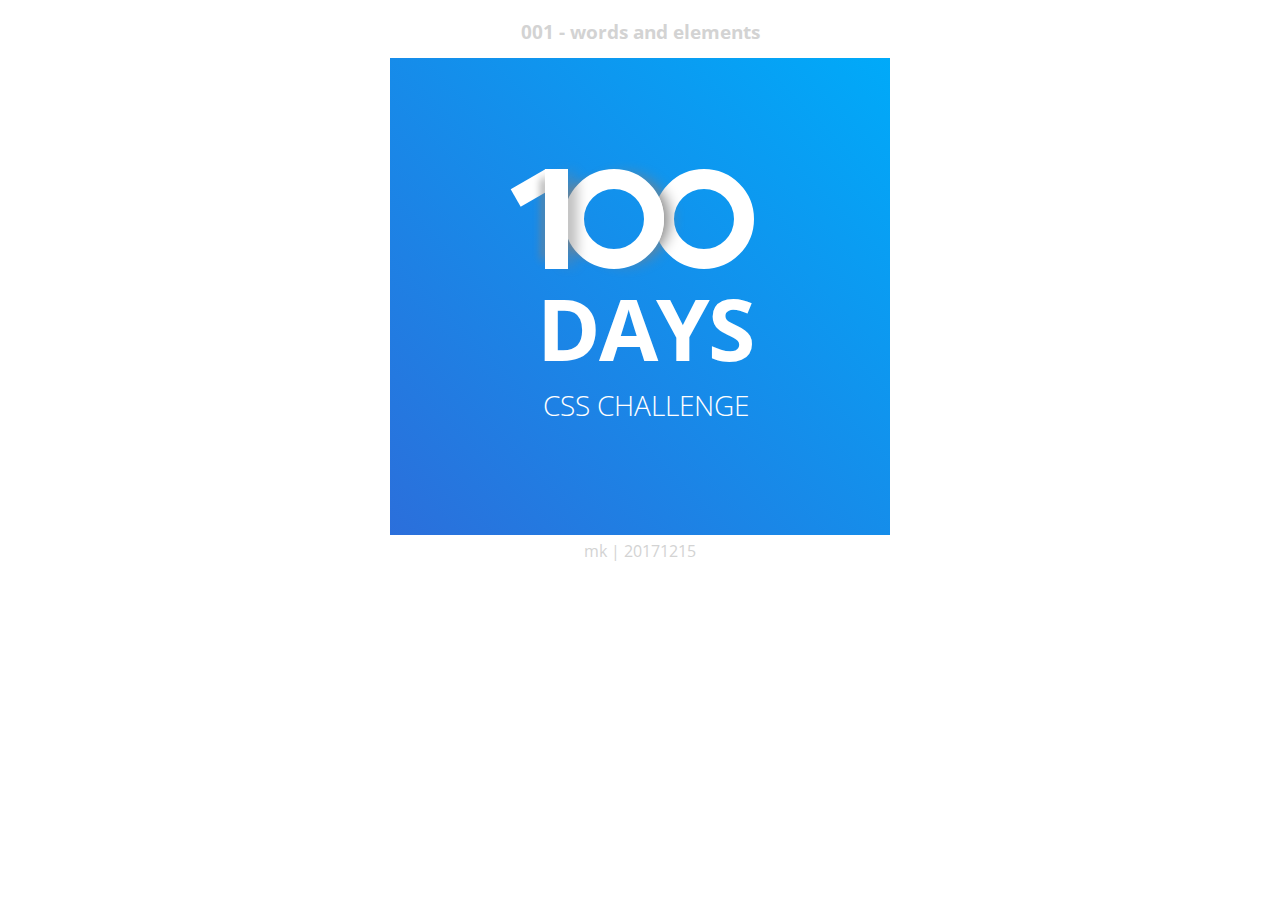
<file: 001/index.html>
<!DOCTYPE html>
<html lang="en">
<head>
    <meta charset="UTF-8">
    <title>001</title>
    <link rel="stylesheet" href="styles/001.css">
</head>
<body>

<div class="challenge">
    <header class="head">
        <h3 class="head__title">001 - words and elements </h3>
    </header>
    <main class="main">
        <div class="main__number number">
            <div class="number__one one">
                <div class="one__vertical"></div>
                <div class="one__aslant"></div>
                <div class="two__circle"></div>
                <div class="three__circle"></div>
            </div>
            <!--
            <div class="number__two two">
                <div class="two__circle">

                </div>
            </div>
            <div class="number__three three">
                <div class="three__circle">

                </div>
            </div>
            -->
        </div>
        <div class="main__bigword">
            <span class="main__txtbig">
                DAYS
            </span>
        </div>
        <div class="main__smallword">
            <span class="main__txtsmall">
                CSS CHALLENGE
            </span>
        </div>
    </main>
    <footer class="footer">
        <article class="footer__author">
            <span class="footer__name">
                mk | 20171215
            </span>
        </article>
    </footer>
</div>

</body>
</html>
</file>
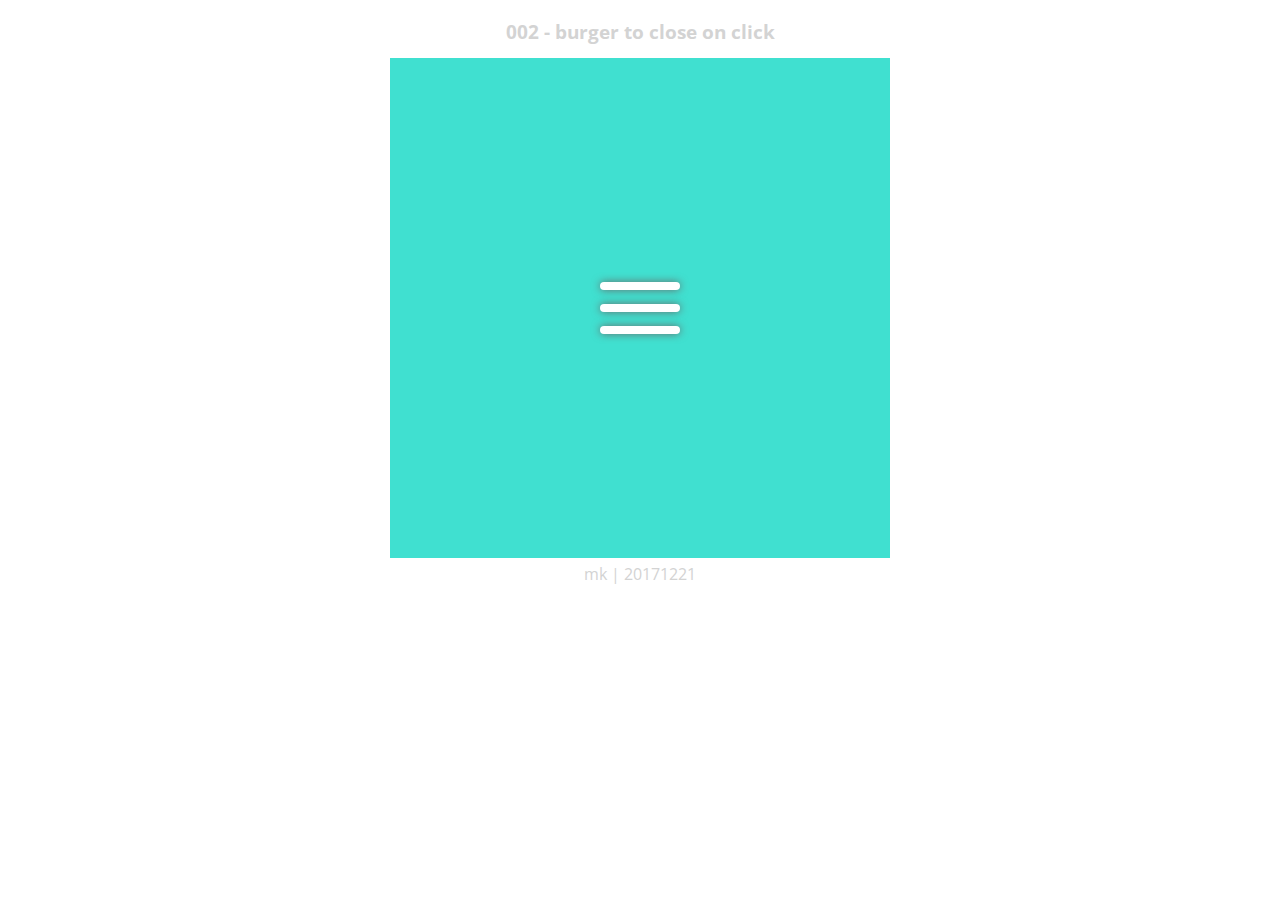
<file: 002/index.html>
<!DOCTYPE html>
<html lang="en">
<head>
    <meta charset="UTF-8">
    <title>002</title>
    <link rel="stylesheet" href="styles/002.css">
</head>
<body>

<div class="challenge">
    <header class="head">
        <h3 class="head__title">002 - burger to close on click </h3>
    </header>
    <main class="main">
        <div class="nav-btn">
            <div class="nav-btn__linetop"></div>
            <div class="nav-btn__linecenter"></div>
            <div class="nav-btn__linebottom"></div>
        </div>
    </main>
    <footer class="footer">
        <article class="footer__author">
            <span class="footer__name">
                mk | 20171221
            </span>
        </article>
    </footer>
</div>
<script src="js/002.js"></script>
</body>
</html>
</file>
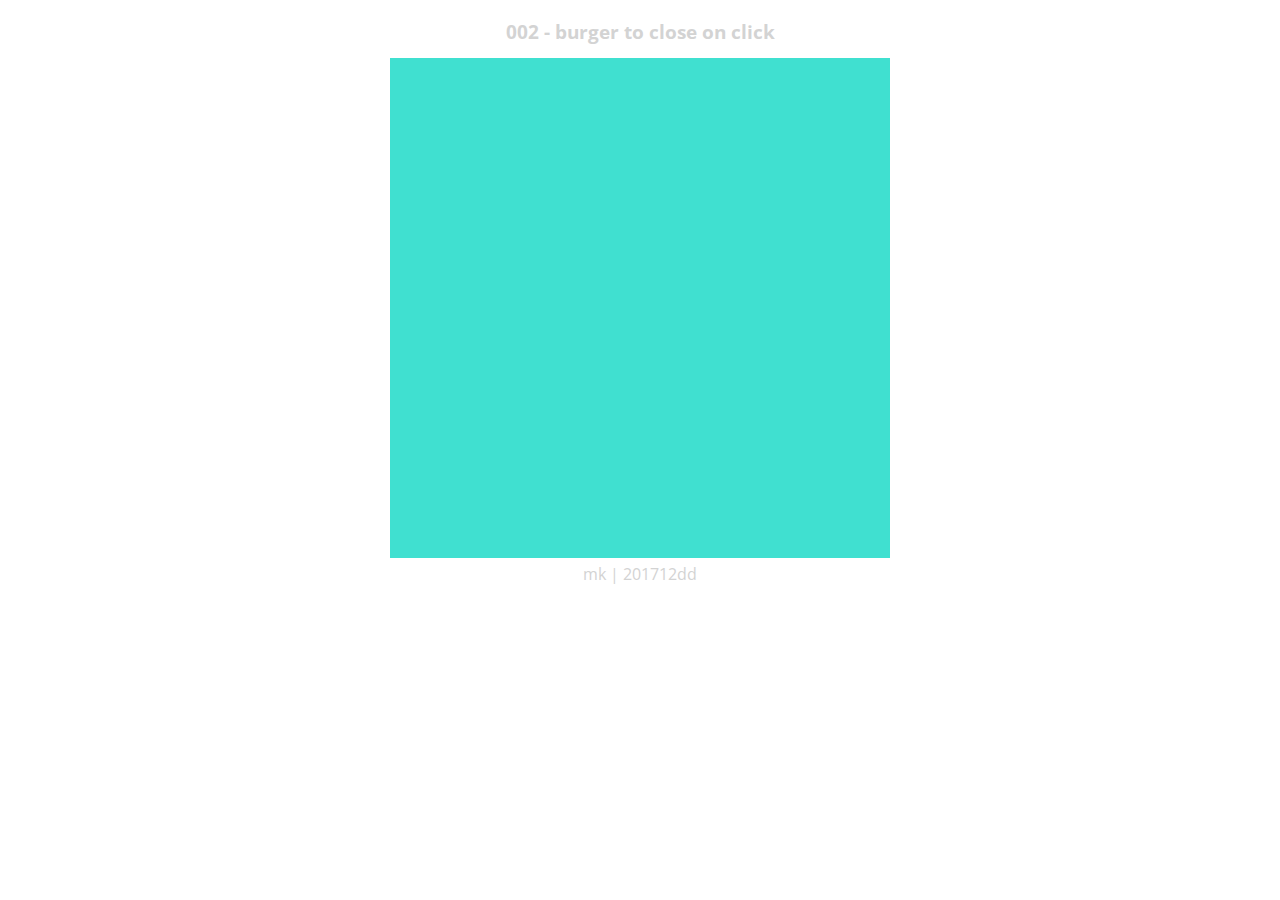
<file: 002_template/index.html>
<!DOCTYPE html>
<html lang="en">
<head>
    <meta charset="UTF-8">
    <title>002</title>
    <link rel="stylesheet" href="styles/002.css">
</head>
<body>

<div class="challenge">
    <header class="head">
        <h3 class="head__title">002 - burger to close on click </h3>
    </header>
    <main class="main">

    </main>
    <footer class="footer">
        <article class="footer__author">
            <span class="footer__name">
                mk | 201712dd
            </span>
        </article>
    </footer>
</div>

</body>
</html>
</file>
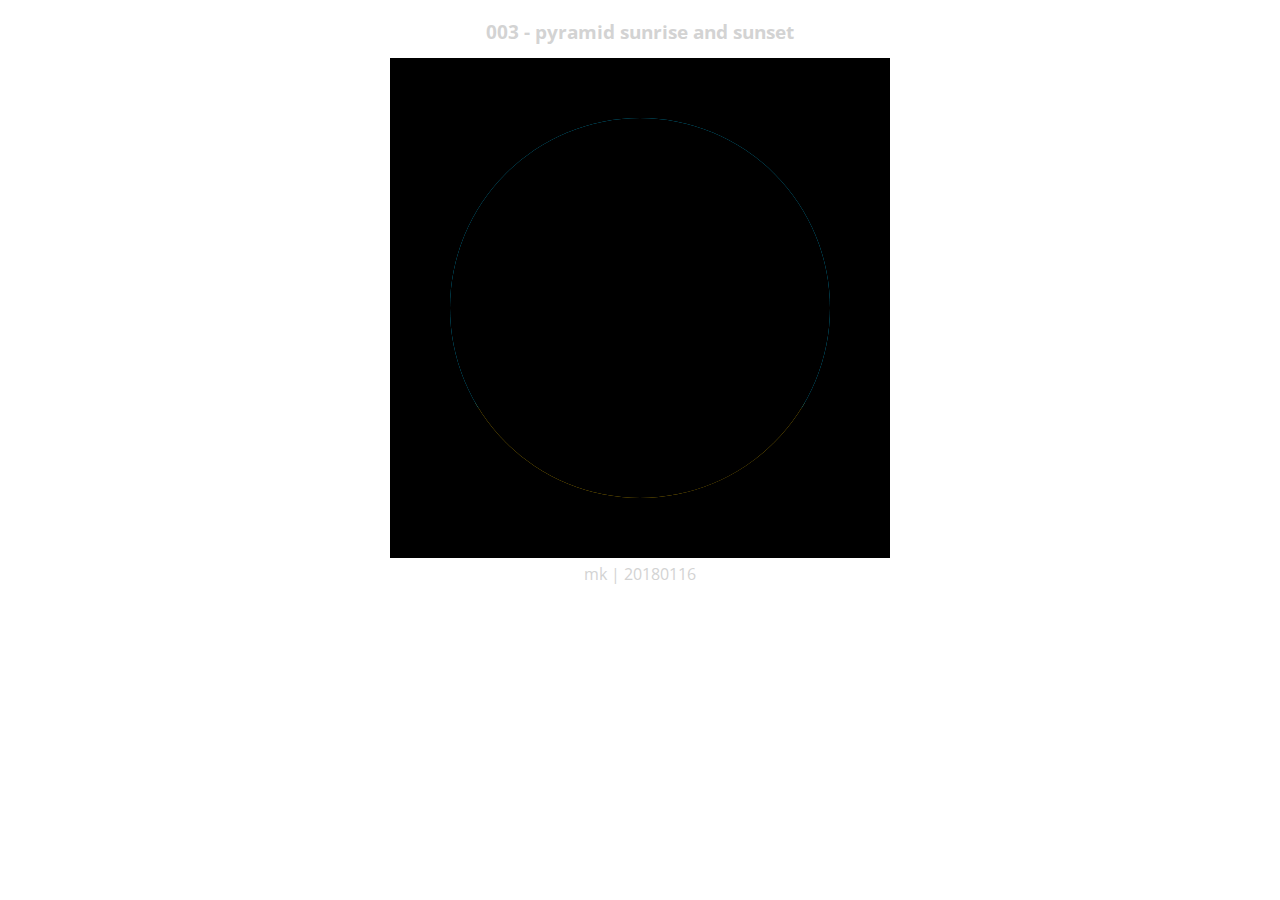
<file: 003/index.html>
<!DOCTYPE html>
<html lang="en">
<head>
    <meta charset="UTF-8">
    <title>003</title>
    <link rel="stylesheet" href="styles/003.css">
</head>
<body>

<div class="challenge">
    <header class="head">
        <h3 class="head__title">003 - pyramid sunrise and sunset </h3>
    </header>
    <main class="main">
        <div class="pyramid">
            <div class="pyramid__night">

            </div>
            <div class="pyramid__east">

            </div>
            <div class="pyramid__west">

            </div>
            <div class="pyramid__shadow">

            </div>
            <div class="pyramid__sun">

            </div>
            <div class="pyramid__sky">

            </div>
            <div class="pyramid__desert">

            </div>
        </div>
    </main>
    <footer class="footer">
        <article class="footer__author">
            <span class="footer__name">
                mk | 20180116
            </span>
        </article>
    </footer>
</div>

</body>
</html>
</file>
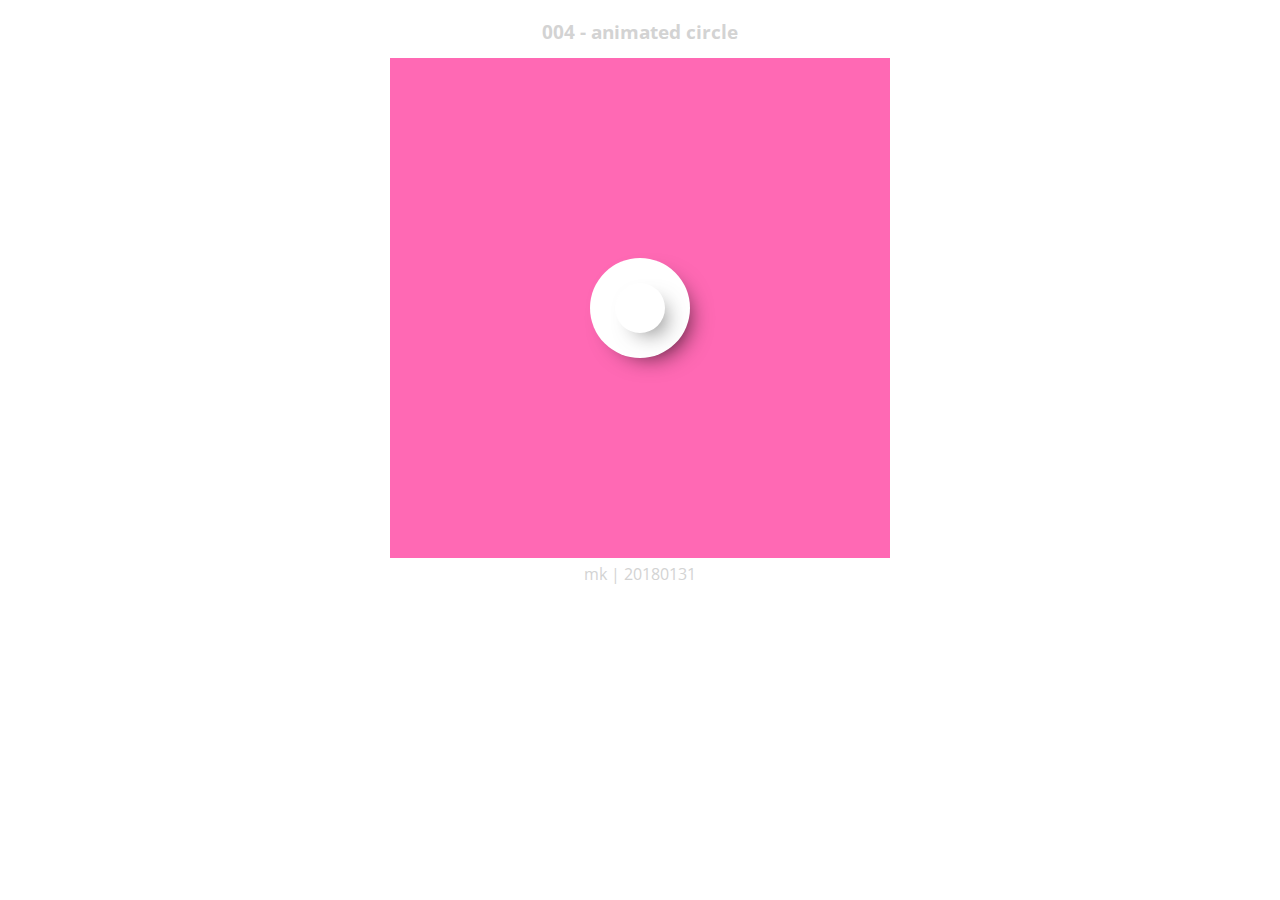
<file: 004/index.html>
<!DOCTYPE html>
<html lang="en">
<head>
    <meta charset="UTF-8">
    <title>004</title>
    <link rel="stylesheet" href="styles/004.css">
</head>
<body>

<div class="challenge">
    <header class="head">
        <h3 class="head__title">004 - animated circle</h3>
    </header>
    <main class="circle">
        <div class="circle__large">

        </div>

        <div class="circle__medium">

        </div>

        <div class="circle__small">

        </div>
    </main>
    <footer class="footer">
        <article class="footer__author">
            <span class="footer__name">
                mk | 20180131
            </span>
        </article>
    </footer>
</div>

</body>
</html>
</file>
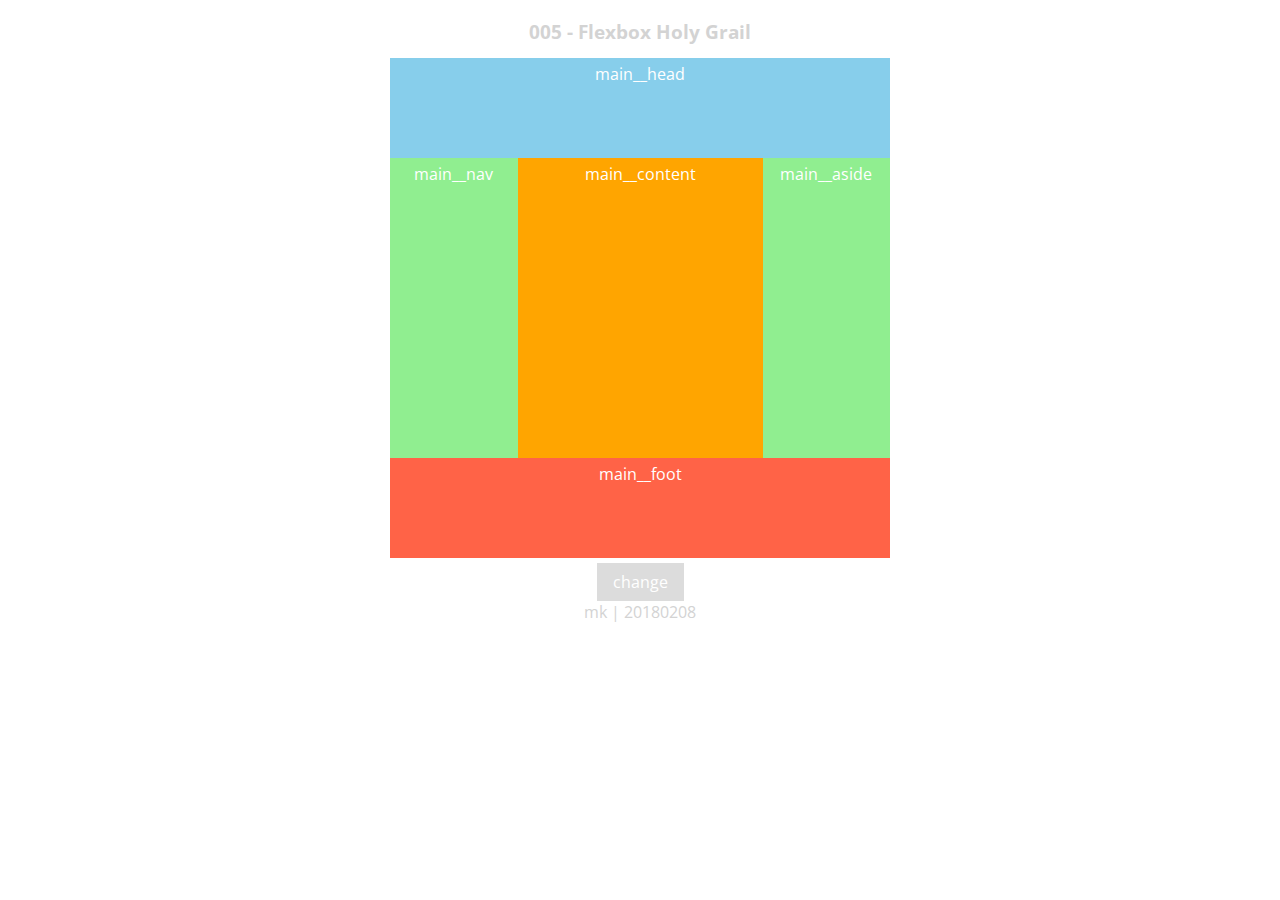
<file: 005/index.html>
<!DOCTYPE html>
<html lang="en">
<head>
    <meta charset="UTF-8">
    <title>005</title>
    <link rel="stylesheet" href="styles/005.css">
</head>
<body>

<div class="layout challenge">
    <header class="head">
        <h3 class="head__title">005 - Flexbox Holy Grail</h3>
    </header>
    <main class="main">
        <div class="main__head">main__head</div>
        <div class="main__nav">main__nav</div>
        <div class="main__content">
            main__content
            <span class="main__fill">
                Lorem ipsum dolor sit amet, consetetur sadipscing elitr, sed diam nonumy eirmod tempor invidunt ut labore et dolore magna aliquyam erat, sed diam voluptua. At vero eos et accusam et justo duo dolores et ea rebum. Stet clita kasd gubergren, no sea takimata sanctus est Lorem ipsum dolor sit amet. Lorem ipsum dolor sit amet, consetetur sadipscing elitr, sed diam nonumy eirmod tempor invidunt ut labore et dolore magna aliquyam erat, sed diam voluptua. At vero eos et accusam et justo duo dolores et ea rebum. Stet clita kasd gubergren, no sea takimata sanctus est Lorem ipsum dolor sit amet.
                Lorem ipsum dolor sit amet, consetetur sadipscing elitr, sed diam nonumy eirmod tempor invidunt ut labore et dolore magna aliquyam erat, sed diam voluptua. At vero eos et accusam et justo duo dolores et ea rebum. Stet clita kasd gubergren, no sea takimata sanctus est Lorem ipsum dolor sit amet. Lorem ipsum dolor sit amet, consetetur sadipscing elitr, sed diam nonumy eirmod tempor invidunt ut labore et dolore magna aliquyam erat, sed diam voluptua. At vero eos et accusam et justo duo dolores et ea rebum. Stet clita kasd gubergren, no sea takimata sanctus est Lorem ipsum dolor sit amet.
            </span>

        </div>
        <div class="main__aside">main__aside</div>
        <div class="main__foot">main__foot</div>
    </main>
    <footer class="footer">
        <article class="footer__author">
            <button class="footer__btn">change</button>
            <span class="footer__name">
                mk | 20180208
            </span>

        </article>
    </footer>
</div>
<script src="js/layout.js"></script>
</body>
</html>
</file>
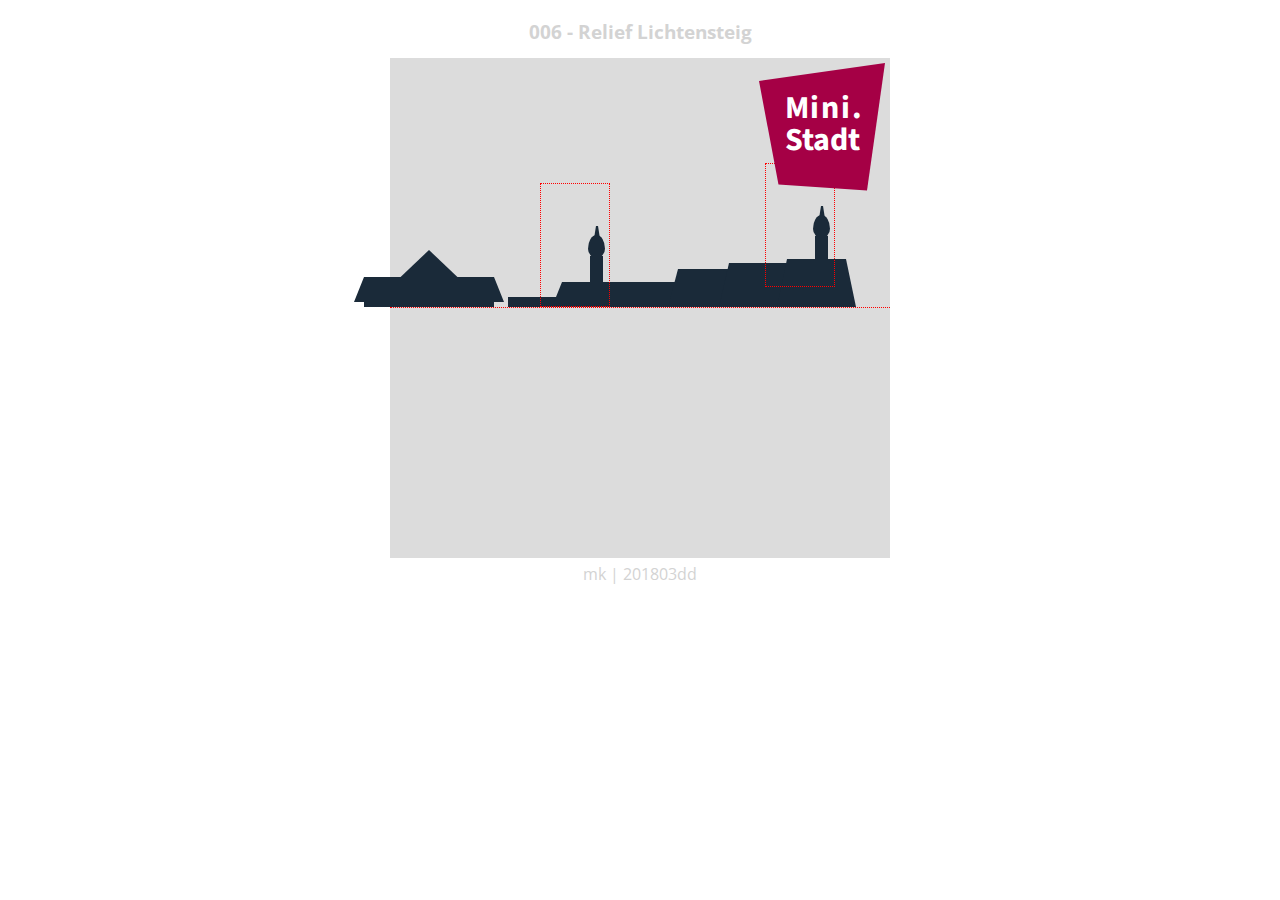
<file: 006/index.html>
<!DOCTYPE html>
<html lang="en">
<head>
    <meta charset="UTF-8">
    <title>006</title>
    <link rel="stylesheet" href="styles/006.css">
</head>
<body>

<div class="challenge">
    <header class="head">
        <h3 class="head__title">006 - Relief Lichtensteig </h3>
    </header>
    <main class="main">
        <div class="main_relief">
            <div class="main__first first">
                <div class="first__house">
                    <div class="first__top"></div>
                    <div class="first__center"></div>
                    <div class="first__bottom"></div>
                </div>
            </div>
            <div class="main__second"></div>
            <div class="main__third"></div>
            <div class="main__towerleft towerleft">
                <div class="towerleft__container">
                    <div class="towerleft__trapezoidsmall"></div>
                    <div class="towerleft__circlebig"></div>
                    <div class="towerleft__tower"></div>
                </div>
            </div>
            <div class="main__fifth"></div>
            <div class="main__sixth"></div>
            <div class="main__seventh"></div>
            <div class="main__towerright towerright">
                <div class="towerright__container">
                    <div class="towerright__trapezoidsmall"></div>
                    <div class="towerright__circlebig"></div>
                    <div class="towerright__tower"></div>
                </div>
            </div>
            <!--LOGO-->
            <div class="main__logo logo">
                <div class="logo__ploygon">
                    <div class="logo__txt">
                        <span class="logo__mini">Mini.</span><br>
                        <span class="logo__stadt">Stadt</span>
                    </div>
                </div>

            </div>
        </div>




    </main>
    <footer class="footer">
        <article class="footer__author">
            <span class="footer__name">
                mk | 201803dd
            </span>
        </article>
    </footer>
</div>

</body>
</html>
</file>
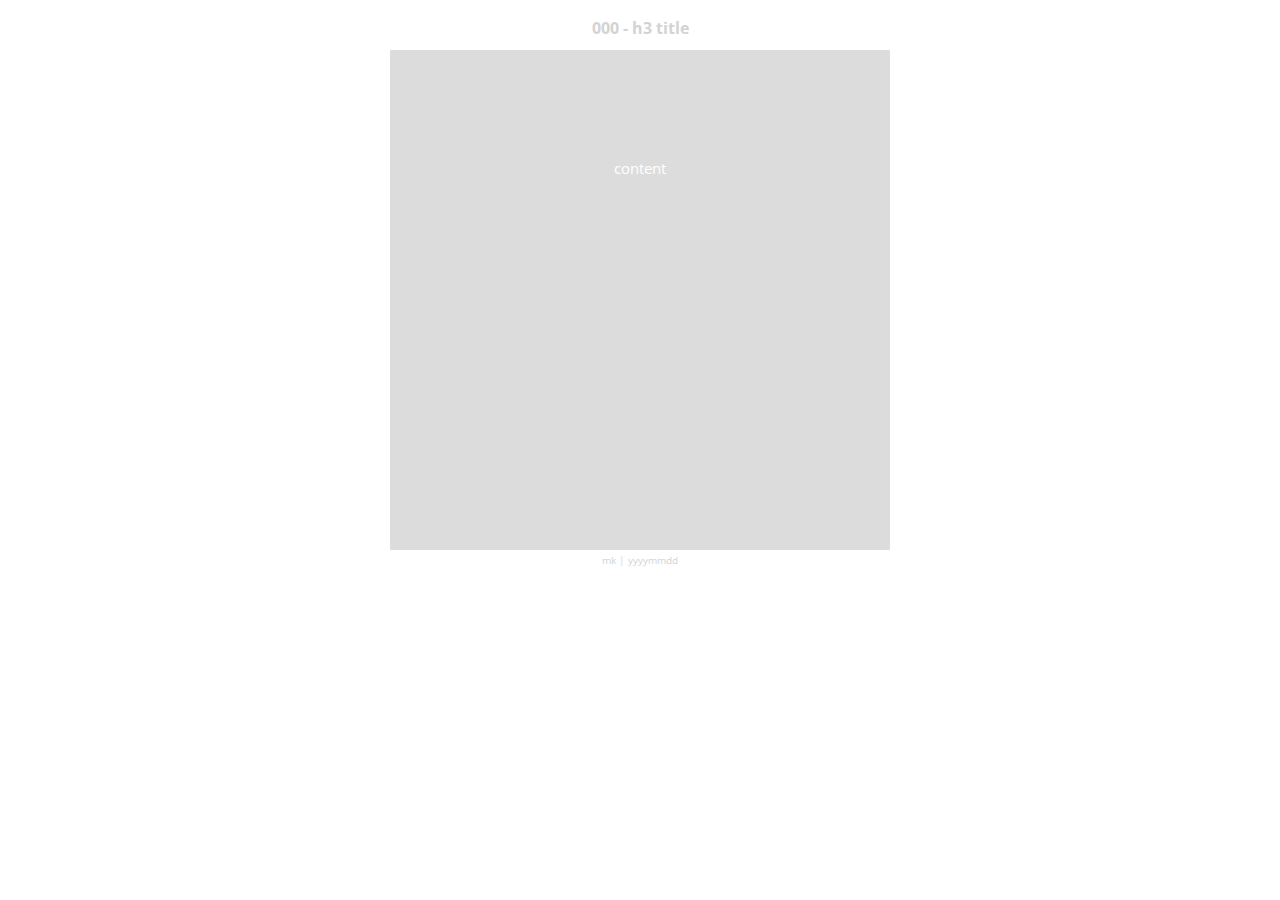
<file: 000_template/app/index.html>
<!DOCTYPE html>
<html lang="en">
<head>
    <meta charset="UTF-8">
    <title>000</title>
    <!-- build:css css/styles.min.css -->
    <link rel="stylesheet" href="css/reset.css">
    <link rel="stylesheet" href="css/000.css">
    <!-- endbuild -->
</head>
<body>

<div class="challenge">
    <header class="head">
        <h3 class="head__title">000 - h3 title </h3>
    </header>
    <main class="main">
        content
    </main>
    <footer class="footer">
        <article class="footer__author">
            <span class="footer__name">
                mk | yyyymmdd
            </span>
        </article>
    </footer>
</div>
<!-- build:js js/main.min.js -->
<script src="js/tools.js"></script>
<script src="js/app.js"></script>
<!-- endbuild -->
</body>
</html>
</file>
<file: 001/styles/001.css>
/*
           name: project 001
    description: words where the number is made by elements
         author: mario knecht
           date: 20171214
*/

@import url(https://fonts.googleapis.com/css?family=Open+Sans:700,300);

*{
    box-sizing:border-box;
    font-family: 'Open Sans', sans-serif;
}

.challenge{
    /*width:600px;*/
    display:grid;
    /*justify-content:center;*/
    grid-template-columns:auto 500px auto;
    grid-template-rows: 50px auto 50px;
    grid-template-areas:
    "... header ..."
    "... main ..."
    "... footer ...";
}

.head{
    grid-area:header;
    text-align:center;
    color:lightgrey;
}

.head__title {
    padding-top: 11px;
    margin: 0;
}

.main{
  grid-area:main;
  display:flex;
  flex-wrap:wrap;
  align-item:center;
  color:#ffffff;
  padding: 111px 0;
  justify-content:center;
  /*gradient*/
  background: #2b6fdb; /* Old browsers */
  background: -moz-linear-gradient(45deg, #2b6fdb 0%, #00aaf9 100%); /* FF3.6-15 */
  background: -webkit-linear-gradient(45deg, #2b6fdb 0%,#00aaf9 100%); /* Chrome10-25,Safari5.1-6 */
  background: linear-gradient(45deg, #2b6fdb 0%,#00aaf9 100%); /* W3C, IE10+, FF16+, Chrome26+, Opera12+, Safari7+ */
  filter: progid:DXImageTransform.Microsoft.gradient( startColorstr='#2b6fdb', endColorstr='#00aaf9',GradientType=1 ); /* IE6-9 fallback on horizontal gradient */
}

.number{
    flex-basis:50%;
    display:flex;
    height:100px
}



.main__bigword{
    flex-basis:100%;
    font-size:5.4em;
    font-weight:700;
    letter-spacing:-2px;
    padding-left:147px;
}

.main__smallword{
    flex-basis:100%;
    font-size:1.75em;
    font-weight:300;
    padding-left:153px;
}



.one{
    position:relative;
    width:53px;
}

.one__vertical{
     position:absolute;
     left:30px;
     width:23px;
     height:100px;
     z-index:5;
     background-color:#ffffff;
     box-shadow:12px 0 15px -7px grey, -12px 0 8px -9px grey;
}

.one__aslant{
    position:absolute;
    left:8px;
    top:-1px;
    width:20px;
    height:40px;
    z-index:4;
    background-color:#ffffff;
    transform:rotate(60deg);
}

.two__circle{
    position:absolute;
    left:49px;
    border:20px solid #ffffff;
    border-radius:50%;
    width:100px;
    height:100px;
    box-shadow:12px 0 15px -7px grey, -12px 0 8px -9px grey;
    z-index:3;
}

.three__circle{
    position:absolute;
    left:139px;
    border:20px solid #ffffff;
    border-radius:50%;
    width:100px;
    height:100px;
    z-index:2;
}


.footer{
    grid-area:footer;
    padding:5px;
    color:lightgrey;
    text-align:center;
}
</file>
<file: 002/styles/002.css>
/*
           name: project 000
    description: description
         author: mario knecht
           date: yyyymmdd
*/

@import url(https://fonts.googleapis.com/css?family=Open+Sans:700,300);

*{
    box-sizing:border-box;
    font-family: 'Open Sans', sans-serif;
}

.challenge{
    /*width:600px;*/
    display:grid;
    /*justify-content:center;*/
    grid-template-columns:auto 500px auto;
    grid-template-rows: 50px /*auto*/ 500px 50px;
    grid-template-areas:
    "... header ..."
    "... main ..."
    "... footer ...";
}

.head{
    grid-area:header;
    text-align:center;
    color:lightgrey;
}

.head__title {
    padding-top: 11px;
    margin: 0;
}

.main{
  grid-area:main;
  display:flex;
  flex-wrap:wrap;
  color:#ffffff;
  justify-content:center;
  align-items:center;
  background-color: turquoise;

  /*gradient*/

  /*background: #2b6fdb;*/ /* Old browsers */
  /*background: -moz-linear-gradient(45deg, #2b6fdb 0%, #00aaf9 100%); *//* FF3.6-15 */
  /*background: -webkit-linear-gradient(45deg, #2b6fdb 0%,#00aaf9 100%);*/ /* Chrome10-25,Safari5.1-6 */
  /*background: linear-gradient(45deg, #2b6fdb 0%,#00aaf9 100%); *//* W3C, IE10+, FF16+, Chrome26+, Opera12+, Safari7+ */
  /*filter: progid:DXImageTransform.Microsoft.gradient( startColorstr='#2b6fdb', endColorstr='#00aaf9',GradientType=1 );*/ /* IE6-9 fallback on horizontal gradient */

}

.nav-btn{
    position:relative;
    display:flex;
    flex-direction:column;
    justify-content:center;
    width:80px;
    height:52px;
    cursor:pointer;
}

.nav-btn__linetop{
    position:absolute;
    top:0;
    left:0;
    width:100%;
    height:8px;
    border-radius:10px;
    background-color:#ffffff;
    box-shadow:0 0 0.5em #696969;
    transition:linear 0.2s;
}

.nav-btn__linetop.move{
     top:43%;
 }

 .nav-btn__linetop.rotate{
     transform:rotate(45deg);
     box-shadow:0 0 0.1em #696969;
 }

.nav-btn__linecenter{
    height:8px;
    border-radius:10px;
    background-color:#ffffff;
    box-shadow:0 0 0.5em #696969;
    transition:linear 0.2s;
}

.nav-btn__linecenter.move{
    opacity:0;
}

.nav-btn__linebottom{
    position:absolute;
    bottom:0;
    left:0;
    height:8px;
    width:100%;
    border-radius:10px;
    background-color:#ffffff;
    box-shadow:0 0 0.5em #696969;
    transition:linear 0.2s;
}

.nav-btn__linebottom.move{
    bottom:43%;
}

.nav-btn__linebottom.rotate{
    transform:rotate(135deg);
    box-shadow:0 0 0.5em #696969;
}

.footer{
    grid-area:footer;
    padding:5px;
    color:lightgrey;
    text-align:center;
}
</file>
<file: 002_template/styles/002.css>
/*
           name: project 000
    description: description
         author: mario knecht
           date: yyyymmdd
*/

@import url(https://fonts.googleapis.com/css?family=Open+Sans:700,300);

*{
    box-sizing:border-box;
    font-family: 'Open Sans', sans-serif;
}

.challenge{
    /*width:600px;*/
    display:grid;
    /*justify-content:center;*/
    grid-template-columns:auto 500px auto;
    grid-template-rows: 50px /*auto*/ 500px 50px;
    grid-template-areas:
    "... header ..."
    "... main ..."
    "... footer ...";
}

.head{
    grid-area:header;
    text-align:center;
    color:lightgrey;
}

.head__title {
    padding-top: 11px;
    margin: 0;
}

.main{
  grid-area:main;
  display:flex;
  flex-wrap:wrap;
  align-item:center;
  color:#ffffff;
  padding: 111px 0;
  justify-content:center;
  background-color: turquoise;

  /*gradient*/

  /*background: #2b6fdb;*/ /* Old browsers */
  /*background: -moz-linear-gradient(45deg, #2b6fdb 0%, #00aaf9 100%); *//* FF3.6-15 */
  /*background: -webkit-linear-gradient(45deg, #2b6fdb 0%,#00aaf9 100%);*/ /* Chrome10-25,Safari5.1-6 */
  /*background: linear-gradient(45deg, #2b6fdb 0%,#00aaf9 100%); *//* W3C, IE10+, FF16+, Chrome26+, Opera12+, Safari7+ */
  /*filter: progid:DXImageTransform.Microsoft.gradient( startColorstr='#2b6fdb', endColorstr='#00aaf9',GradientType=1 );*/ /* IE6-9 fallback on horizontal gradient */

}


.footer{
    grid-area:footer;
    padding:5px;
    color:lightgrey;
    text-align:center;
}
</file>
<file: 003/styles/003.css>
/*
           name: project 000
    description: description
         author: mario knecht
           date: yyyymmdd
*/

/*
    TODO:
    - crossbrowser clip-path border

*/

@import url(https://fonts.googleapis.com/css?family=Open+Sans:700,300);

*{
    box-sizing:border-box;
    font-family: 'Open Sans', sans-serif;
}

.challenge{
    /*width:600px;*/
    display:grid;
    /*justify-content:center;*/
    grid-template-columns:auto 500px auto;
    grid-template-rows: 50px /*auto*/ 500px 50px;
    grid-template-areas:
    "... header ..."
    "... main ..."
    "... footer ...";
}

.head{
    grid-area:header;
    text-align:center;
    color:lightgrey;
}

.head__title {
    padding-top: 11px;
    margin: 0;
}

.main{
  position:relative;
  grid-area:main;
  display:flex;
  flex-wrap:wrap;
  color:#ffffff;
  justify-content:center;
  background-color: #000000;
}

.pyramid{
    position:relative;
    height:100%;
    width:100%;
    clip-path:circle(190px at center);
    z-index:50;
}


.pyramid__night{
    position:absolute;
    top:0;
    left:0;
    height:100%;
    width:100%;
    z-index:51;
    animation:darken 16s infinite linear;
    background-color:#000000;
}

@keyframes darken{
    0%{
        background-color:#000000;
    }

    10%{
        background-color:transparent;
    }

    45%{
        background-color:transparent;
    }

    60%{
        background-color:#000000;
    }

    100%{
        background-color:#000000;
    }
}


.pyramid__east{
    position: absolute;
    top: 40%;
    left: 29%;
    width: 200px;
    height: 150px;
    background-color: #ffffff;
    -webkit-clip-path: polygon(50% 0%, 0 100%, 68% 100%);
    clip-path: polygon(50% 0%, 0 100%, 68% 100%);
    z-index: 5;
    animation: coloreast 16s infinite linear;
}

@keyframes coloreast{
    0%{
        background-color: lightgray;
    }

    20%{
            background-color: #ffffff;
     }

    50%{
        background-color: lightgray;
    }

    60%{
            background-color: lightgray;
    }

    100%{
            background-color: lightgray;
        }
}

.pyramid__west{
    position: absolute;
    top: 40%;
    left: 29%;
    width: 200px;
    height: 150px;
    background-color: lightgray;
    -webkit-clip-path: polygon(50% 0%, 62% 100%, 100% 100%);
    clip-path: polygon(50% 0%, 62% 100%, 100% 100%);
    z-index: 4;
    animation: colorwest  16s infinite linear;
}

@keyframes colorwest{
    0%{
        background-color: lightgray;
    }

    25%{
        background-color: lightgray;
    }

    40%{
       background-color: #ffffff;
    }


    50%{
            background-color: lightgray;
    }

    100%{
            background-color: lightgray;
    }
}

/*https://bennettfeely.com/clippy/*/
.pyramid__shadow{
    position: absolute;
    top: 70%;
    left: 26%;
    width: 280px;
    height: 150px;
    background-color: rgba(0,0,0,0.3);
    -webkit-clip-path: polygon(76% 0, 5% 0, 100% 100%);
    clip-path: polygon(76% 0, 5% 0, 100% 100%);
    z-index: 6;
    animation:follow 16s infinite linear;
}

@keyframes follow{
    0%{
       -webkit-clip-path: polygon(76% 0, 5% 0, 100% 100%);
       clip-path: polygon(76% 0, 5% 0, 100% 100%);
    }

    25%{
       -webkit-clip-path: polygon(76% 0, 5% 0, 100% 100%);
       clip-path: polygon(76% 0, 5% 0, 50% 100%);
    }

    50%{
        -webkit-clip-path: polygon(76% 0, 5% 0, 100% 100%);
                   clip-path: polygon(76% 0, 5% 0, 5% 100%);
    }

    100%{
           -webkit-clip-path: polygon(76% 0, 5% 0, 100% 100%);
           clip-path: polygon(76% 0, 5% 0, 5% 100%);
        }

}


.pyramid__sky{
    position:absolute;
    top:0;
    left:0;
    background-color:#00ccff;
    height:70%;
    width:100%;
    z-index:3;
}

.pyramid__desert{
    position:absolute;
    bottom:0;
    left:0;
    width:100%;
    height:31%;
    background-color:#ffcc00;
    z-index:2;
}


.pyramid__sun{
    position:absolute;
    bottom:90px;
    left:205px;
    animation: xAxis 16s infinite linear;
    width:100px;
    height:100px;
    border-radius:50%;
    background-color:yellow;
    z-index:9;
}

/*source
  http://www.useragentman.com/blog/2013/03/03/animating-circular-paths-using-css3-transitions/
*/
/*horizontal*/


@keyframes xAxis{
        from { -webkit-transform: rotate(180deg) translateX(230px) rotate(180deg); }
        to   { -webkit-transform: rotate(540deg) translateX(230px) rotate(-540deg); }

        0% {
                        opacity:0;
            }

        14% {
                opacity:0;
            }

            15%{
                opacity:1;
            }

            49%{
                opacity:1;
            }

            50%{
                opacity:0;
            }

            100%{
                opacity:0;
            }

}


.footer{
    grid-area:footer;
    padding:5px;
    color:lightgrey;
    text-align:center;
}
</file>
<file: 005/styles/005.css>
/*
           name: project 005
    description: description
         author: mario knecht
           date: yyyymmdd
*/

@import url(https://fonts.googleapis.com/css?family=Open+Sans:700,300);

*{
    box-sizing:border-box;
    font-family: 'Open Sans', sans-serif;
}

.challenge{
    display:grid;
    grid-template-columns:auto 500px auto;
    grid-template-rows: 50px /*auto*/ 500px 50px;
    grid-template-areas:
    "... header ..."
    "... main ..."
    "... footer ...";
}

.head{
    grid-area:header;
    text-align:center;
    color:lightgrey;
}

.head__title {
    padding-top: 11px;
    margin: 0;
}

.main{
    grid-area:main;
    display:flex;
    flex-wrap:wrap;
    color:#ffffff;
    background-color: gainsboro;

}

.main__head,
.main__nav,
.main__aside,
.main__content,
.main__foot{
    padding:5px;
    text-align:center;
}


.main__head{
    flex-basis:100%;
    background-color:skyblue;
    height:100px;
}

.main__nav,
.main__aside{
   flex:1 0 0;/*width = 25% each, flex-basis:1, flex-grow:0, flex-shrink:0*/
}


.main__nav{
    /*inherit height from main__content*/
    background-color:lightgreen;
}

.main__content{
    flex:2 0 0; /*width = 50%, flex-basis:2, flex-grow:0, flex-shrink:0*/
    height:300px;
    background-color:orange;
}

.main__fill{
    display:none;
}

.main__aside{

    /*inherit height from main__content*/
    background-color:lightgreen;
}

.main__foot{
    flex-basis:100%;
    height:100px;
    background-color:tomato;
}


.footer{
    grid-area:footer;
    padding:5px 0;
    color:lightgrey;
    text-align:center;
}

.footer__name{

    display:block
}

.footer__btn{

    background-color: gainsboro; /* Green */
    border: none;
    color: white;
    padding: 8px 16px;
    text-align: center;
    text-decoration: none;
    display: inline-block;
    font-size: 16px;
    -webkit-transition-duration: 0.4s; /* Safari */
    transition-duration: 0.4s;
    cursor: pointer;
}

.footer__btn:hover {

    background-color: #e7e7e7;

}
</file>
<file: 006/styles/006.css>
/*
           name: project 000
    description: description
         author: mario knecht
           date: yyyymmdd
*/

@import url(https://fonts.googleapis.com/css?family=Open+Sans:700,300);
@import url(https://fonts.googleapis.com/css?family=Source+Sans+Pro:400,600,700);/*as replacement for helvetica neue*/

*{
    box-sizing:border-box;

}

body{
    font-family: 'Open Sans', sans-serif;
}

.challenge{
    /*width:600px;*/
    display:grid;
    /*justify-content:center;*/
    grid-template-columns:auto 500px auto;
    grid-template-rows: 50px /*auto*/ 500px 50px;
    grid-template-areas:
    "... header ..."
    "... main ..."
    "... footer ...";
}

.head{
    grid-area:header;
    text-align:center;
    color:lightgrey;
}

.head__title {
    padding-top: 11px;
    margin: 0;
}

body .main{
  font-family:'Source Sans Pro';/*as a replacement for helvetica neue*/
  display:grid; /*only for 006 project*/
  grid-area:main;
  display:flex;
  flex-wrap:wrap;
  align-item:center;
  color:#ffffff;
  /*padding: 111px 0;*/
  justify-content:center;
  background-color: gainsboro;

}


.footer{
    grid-area:footer;
    padding:5px;
    color:lightgrey;
    text-align:center;
}



/*---------------------------------content------------------------------------*/

/*
colors
red:        #a50045
antrazith:  #1a2a39
white:      #ffffff

shapes: https://css-tricks.com/examples/ShapesOfCSS/

*/

.main_relief{
    height:250px;
    width:100%;
    position:relative;
    border-bottom:1px dotted red;
}

.main__first{
    position:absolute;
    bottom: 0;
    left: -36px;
    width:30%;
    height:50%;
}

.first__house{
    position:relative;
    width:100%;
    height:100%;

}

.first__top{

    width:0;
    height:0;
    border-left:60px solid transparent;
    border-right:60px solid transparent;
    border-bottom:57px solid #1a2a39;
    position:absolute;
    bottom:0;
    left:15px;
}

.first__center{
     border-style: solid;
     border-color: transparent transparent #1a2a39 transparent;
     border-width: 0 10px 25px 10px;
     height: 0;
     width: 150px;
     position:absolute;
     bottom:5px;
}

.first__bottom{
     width:130px;
     height:10px;
     background-color:#1a2a39;
     position:absolute;
     bottom:0;
     left:10px;
}


.main__second{
    position:absolute;
    height:10px;
    width: 54px;
    bottom: 0;
    left: 118px;
    background-color:#1a2a39;
}

.main__third{
    position:absolute;
    bottom:0px;
    left:162px;
    width: 150px;
    height: 0;
    border-style: solid;
    border-color: transparent transparent #1a2a39 transparent;
    border-width: 0 10px 25px 10px;

}


/*TOWER LEFT*/

.main__towerleft{
   position:absolute;
   width:14%;
   height:50%;
   bottom:0;
   left:150px;
   border:1px dotted red;
}

.towerleft__container{
    position:relative;
    width:100%;
    height:100%;
}

/*.towerleft__circlesmall{*/
    /*width:5px;*/
    /*height:5px;*/
    /*border-radius:50%;*/
    /*background-color:#1a2a39;*/
/*}*/

.towerleft__trapezoidsmall{
    position: absolute;
    left: 52px;
    bottom: 61px;
    border-bottom: 19px solid #1a2a39;
    border-left: 3px solid transparent;
    border-right: 3px solid transparent;
    height: 0;
    width: 8px;
}

.towerleft__circlebig{
       position: absolute;
       left: 47px;
       bottom: 48px;
       width: 17px;
       height: 23px;
       background-color: #1a2a39;
       /*-webkit-border-radius: 63px 63px 63px 63px / 108px 108px 72px 72px;*/
       border-radius:         50%  50%  50%  50%  / 60%   60%   40%  40%;
}


.towerleft__tower{
    position: absolute;
    bottom: 0;
    left: 49px;
    width:13px;
    height:50px;
    background-color:#1a2a39;
}


.main__fifth{
    position:absolute;
    bottom:0px;
    left: 278px;
    width: 79px;
    height: 0;
    border-style: solid;
    border-color: transparent transparent #1a2a39 transparent;
    border-width: 0 10px 38px 10px;
}

.main__sixth{
    position:absolute;
    bottom:0px;
    left: 329px;
    width: 79px;
    height: 0;
    border-style: solid;
    border-color: transparent transparent #1a2a39 transparent;
    border-width: 0 10px 44px 10px;
}

.main__seventh{
    position:absolute;
    bottom:0px;
    left: 387px;
    width: 79px;
    height: 0;
    border-style: solid;
    border-color: transparent transparent #1a2a39 transparent;
    border-width: 0 10px 48px 10px;
}


/*TOWER RIGHT*/
.main__towerright{
    position:absolute;
    width:14%;
    height:50%;
    bottom: 20px;
    right: 55px;
    border:1px dotted red;
}

.towerright__container{
    position:relative;
    width:100%;
    height:100%;
}

/*.towerleft__circlesmall{*/
/*width:5px;*/
/*height:5px;*/
/*border-radius:50%;*/
/*background-color:#1a2a39;*/
/*}*/

.towerright__trapezoidsmall{
    position: absolute;
    left: 52px;
    bottom: 61px;
    border-bottom: 19px solid #1a2a39;
    border-left: 3px solid transparent;
    border-right: 3px solid transparent;
    height: 0;
    width: 8px;
}

.towerright__circlebig{
    position: absolute;
    left: 47px;
    bottom: 48px;
    width: 17px;
    height: 23px;
    background-color: #1a2a39;
    /*-webkit-border-radius: 63px 63px 63px 63px / 108px 108px 72px 72px;*/
    border-radius:         50%  50%  50%  50%  / 60%   60%   40%  40%;
}


.towerright__tower{
    position: absolute;
    bottom: 0;
    left: 49px;
    width:13px;
    height:50px;
    background-color:#1a2a39;
}


/*--------------LOGO---------------*/
.logo{
    position:absolute;
    right:5px;
    top:5px;
}

.logo__ploygon{
        width: 150px;
        height: 150px;
        clip-path: polygon(16% 12%, 100% 0, 88% 85%, 29% 81%);
        background-color: #a50045;
        position: relative;
}

.logo__txt{
    position:absolute;
    top: 19%;
    left: 33%;
    color: #ffffff;
    font-size: 2rem;
    font-weight: 700;
    line-height: 2rem;
}

.logo__mini{
    letter-spacing:0.11rem;
}
</file>
<file: 000_template/app/css/000.css>
/*
           name: project 000
    description: description
         author: mario knecht
           date: yyyymmdd
*/
@import url(https://fonts.googleapis.com/css?family=Open+Sans:700,300);
* {
  -webkit-box-sizing: border-box;
  box-sizing: border-box; }

html {
  font-size: 62.5%; }

body {
  font-family: 'Open Sans', sans-serif;
  font-size: 15px;
  font-size: 1.5rem; }

h1 {
  font-size: 1.8rem;
  font-weight: bold; }

h2 {
  font-size: 1.8rem;
  font-weight: bold; }

h3 {
  font-size: 1.6rem;
  font-weight: bold; }

.challenge {
  /*width: 600px;*/
  display: grid;
  /*justify-content: center;*/
  grid-template-columns: auto 500px auto;
  grid-template-rows: 50px 500px 50px;
  grid-template-areas: "... header ..." "... main ..." "... footer ..."; }

.head {
  grid-area: header;
  text-align: center;
  color: lightgrey; }
  .head__title {
    padding-top: 20px;
    margin: 0; }

.main {
  grid-area: main;
  display: -webkit-box;
  display: -ms-flexbox;
  display: flex;
  -ms-flex-wrap: wrap;
  flex-wrap: wrap;
  align-item: center;
  color: #ffffff;
  padding: 111px 0;
  -webkit-box-pack: center;
  -ms-flex-pack: center;
  justify-content: center;
  background-color: gainsboro;
  /*---gradient---*/
  /*background: #2b6fdb;*/
  /* Old browsers */
  /*background: -moz-linear-gradient(45deg, #2b6fdb 0%, #00aaf9 100%); */
  /* FF3.6-15 */
  /*background: -webkit-linear-gradient(45deg, #2b6fdb 0%,#00aaf9 100%);*/
  /* Chrome10-25,Safari5.1-6 */
  /*background: linear-gradient(45deg, #2b6fdb 0%,#00aaf9 100%); */
  /* W3C, IE10+, FF16+, Chrome26+, Opera12+, Safari7+ */
  /*filter: progid:DXImageTransform.Microsoft.gradient( startColorstr='#2b6fdb', endColorstr='#00aaf9',GradientType=1 );*/
  /* IE6-9 fallback on horizontal gradient */ }

.footer {
  grid-area: footer;
  padding: 5px;
  color: lightgrey;
  text-align: center;
  font-size: 1rem; }
</file>
<file: 004/styles/004.css>
/*
           name: project 000
    description: animated circle
         author: mario knecht
           date: yyyymmdd
*/

@import url(https://fonts.googleapis.com/css?family=Open+Sans:700,300);

*{
    box-sizing:border-box;
    font-family: 'Open Sans', sans-serif;
}

.challenge{
    display:grid;
    grid-template-columns:auto 500px auto;
    grid-template-rows: 50px 500px 50px;
    grid-template-areas:
    "... header ..."
    "... main ..."
    "... footer ...";
}

.head{
    grid-area:header;
    text-align:center;
    color:lightgrey;
}

.head__title {
    padding-top: 11px;
    margin: 0;
}

.circle{
  position:relative;
  grid-area:main;
  padding: 111px 0;
  background-color: hotpink;
}

.circle__large{
    margin:auto;
    position:absolute;
    top:0;
    left:0;
    bottom:0;
    right:0;
    z-index:1;
    width:0;
    height:0;
    border-radius:50%;
    background-color:#ffffff;
    -webkit-box-shadow: 10px 10px 23px -12px rgba(0,0,0,0.75);
    -moz-box-shadow: 10px 10px 23px -12px rgba(0,0,0,0.75);
    -o-box-shadow: 10px 10px 23px -12px rgba(0,0,0,0.75);
    box-shadow: 10px 10px 23px -12px rgba(0,0,0,0.75);
    -webkit-animation: circLarge 6s infinite ease-out alternate;
    -moz-animation:    circLarge 6s infinite ease-out alternate;
    -o-animation:      circLarge 6s infinite ease-out alternate;
    animation:         circLarge 6s infinite ease-out alternate;
}

@keyframes circLarge{
    0%{
        width:0;
        height:0;
    }

    10%{
            width:0;
            height:0;
        }

    30%{
        width:150px;
        height:150px;
    }

    70%{
        width:150px;
        height:150px;
    }

    90%{
        width:0;
        height:0;
    }

    100%{
        width:0;
        height:0;
    }

}



.circle__medium{
    margin:auto;
    position:absolute;
    top:0;
    left:0;
    bottom:0;
    right:0;
    z-index:2;
    width:100px;
    height:100px;
    border-radius:50%;
    background-color:#ffffff;
    -webkit-box-shadow: 10px 10px 23px -12px rgba(0,0,0,0.75);
    -moz-box-shadow: 10px 10px 23px -12px rgba(0,0,0,0.75);
    -o-box-shadow: 10px 10px 23px -12px rgba(0,0,0,0.75);
    box-shadow: 10px 10px 23px -12px rgba(0,0,0,0.75);
    -webkit-animation: circMedium 6s infinite ease-out alternate;
    -moz-animation:    circMedium 6s infinite ease-out alternate;
    -o-animation:      circMedium 6s infinite ease-out alternate;
    animation:         circMedium 6s infinite ease-out alternate;
}

@keyframes circMedium{
        0%{
            width:0;
            height:0;
        }

        20%{
                width:0;
                height:0;
            }

        40%{
            width:100px;
            height:100px;
        }

        60%{
            width:100px;
            height:100px;
        }

        80%{
            width:0;
            height:0;
        }

        100%{
            width:0;
            height:0;
        }
}


.circle__small{
    margin:auto;
    position:absolute;
    top:0;
    left:0;
    bottom:0;
    right:0;
    z-index:3;
    width:50px;
    height:50px;
    border-radius:50%;
    background-color:#ffffff;
    -webkit-box-shadow: 10px 10px 23px -12px rgba(0,0,0,0.75);
    -moz-box-shadow: 10px 10px 23px -12px rgba(0,0,0,0.75);
    -o-box-shadow: 10px 10px 23px -12px rgba(0,0,0,0.75);
    box-shadow: 10px 10px 23px -12px rgba(0,0,0,0.75);
    -webkit-animation: circSmall 6s infinite ease-out alternate;
    -moz-animation:    circSmall 3s infinite ease-out alternate;
    -o-animation:      circSmall 6s infinite ease-out alternate;
    animation:         circSmall 6s infinite ease-out alternate;
}


@keyframes circSmall{
        0%{
            width:0;
            height:0;
        }

        30%{
                width:0;
                height:0;
            }

        50%{
            width:50px;
            height:50px;
        }

        55%{
            width:50px;
            height:50px;
        }

        70%{
            width:0;
            height:0;
        }

        100%{
            width:0;
            height:0;
        }
}


.footer{
    grid-area:footer;
    padding:5px;
    color:lightgrey;
    text-align:center;
}
</file>
